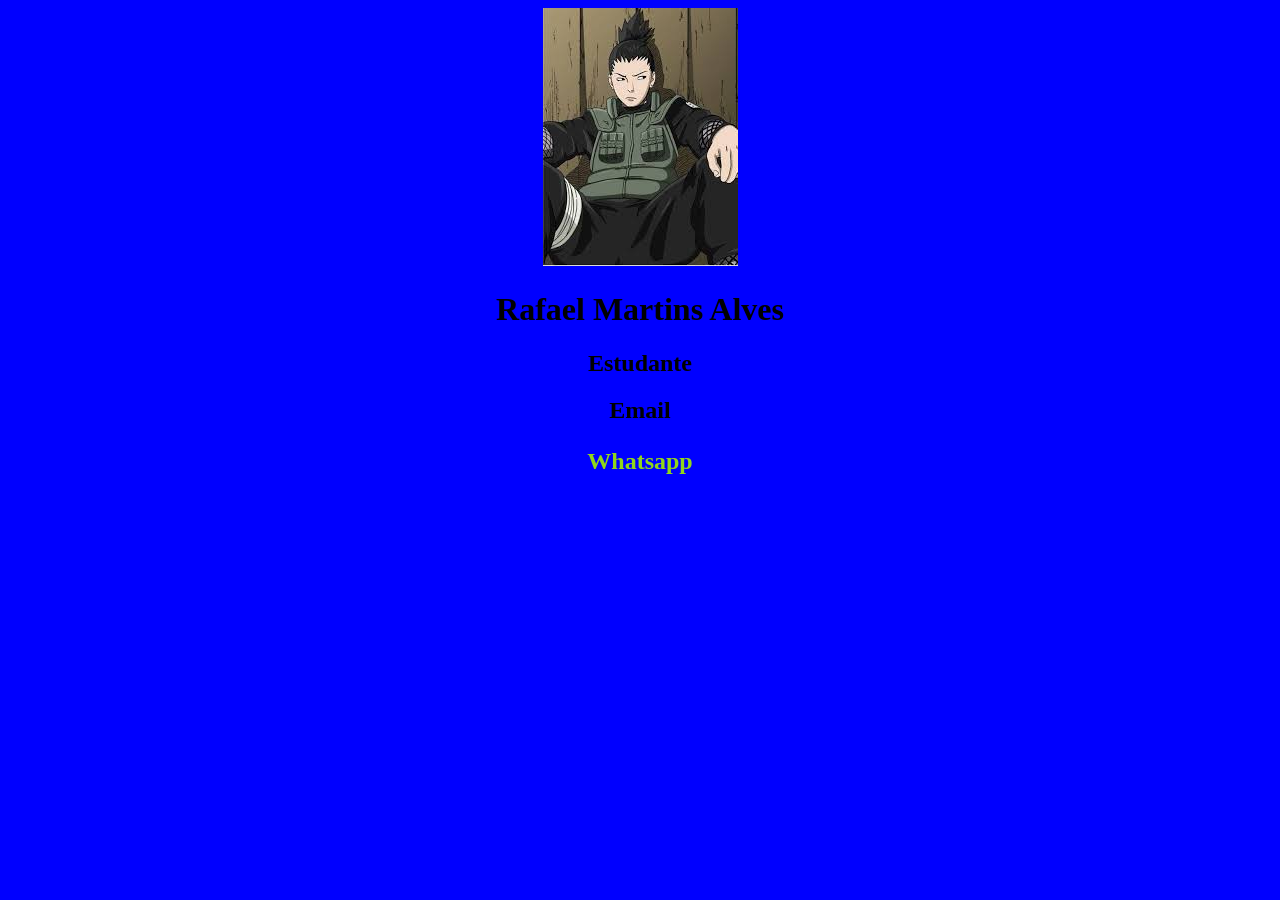
<file: rafael 1dsc cartao/index.html>
<!DOCTYPE html>
<html lang="en">
<head>
    <meta charset="UTF-8">
    <meta name="viewport" content="width=device-width, initial-scale=1.0">
    <title>Cartão de Visita</title>
    <link rel="Stylesheet" href="style.css">
</head>
<body>
    <img src="shika.jfif">
<h1>Rafael Martins Alves</h1>
<h2>Estudante</h2>
<h2>Email</h2>
<h2><p>Whatsapp</p></h2>
</body>
</html>
</file>
<file: rafael 1dsc cartao/style.css>
body {
    background-color: blue;
    text-align: center;
}

p {
    color: rgb(145, 214, 26);
}
</file>
